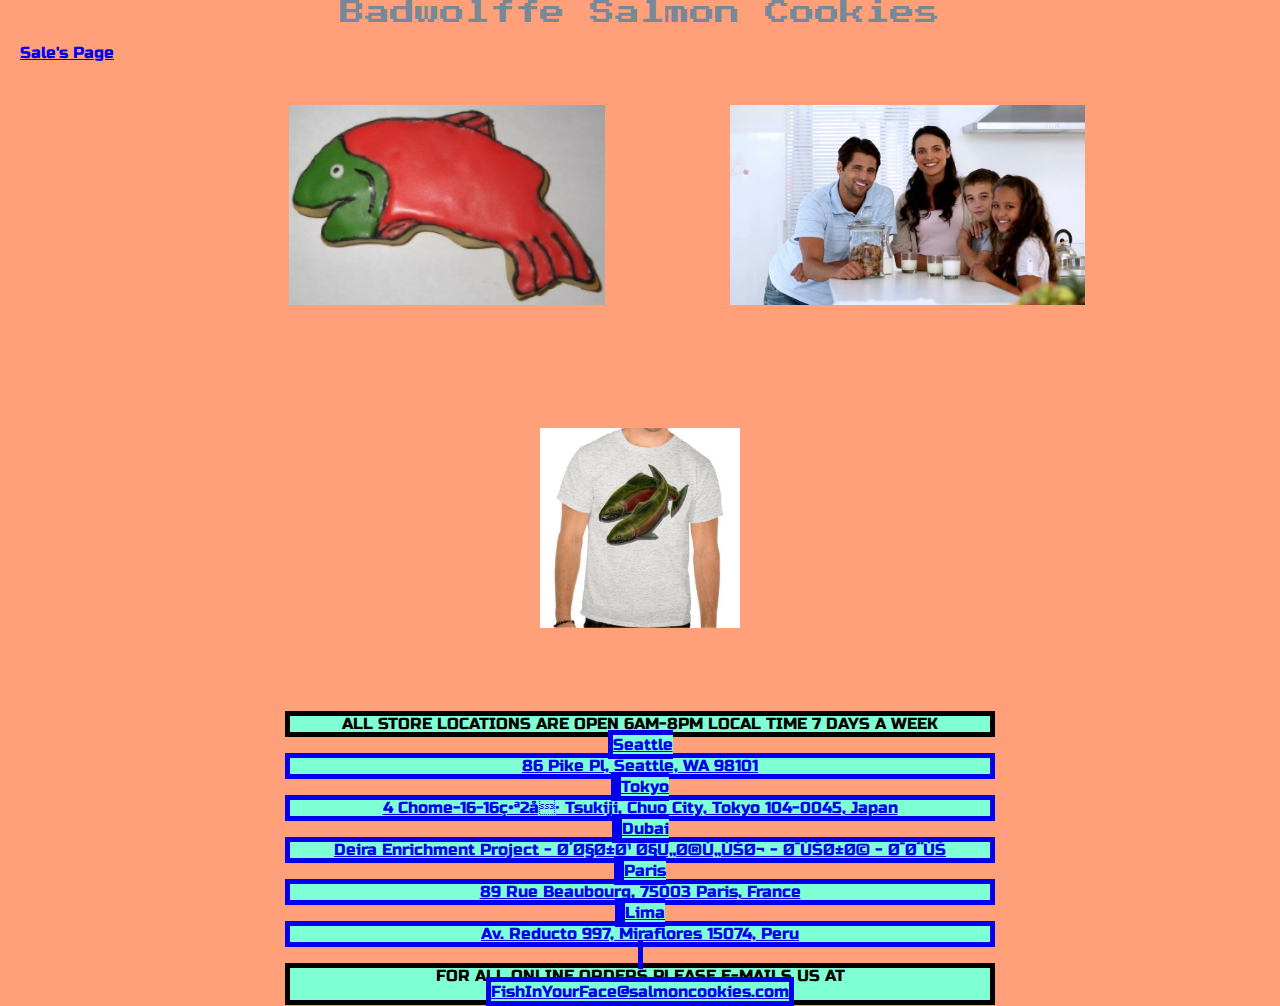
<file: index.html>
<!DOCTYPE html>
<html lang="en">
<head>
  <meta charset="ANSI" content="width=device-width, initial-scale=1.0"/>
  <link href="https://fonts.googleapis.com/css2?family=Russo+One&display=swap" rel="stylesheet">
  <link href="https://fonts.googleapis.com/css2?family=Press+Start+2P&display=swap" rel="stylesheet">

  <title>Seattle's Salmon Cookies</title>
  <link rel="stylesheet" href="styles/reset.css">
  <link rel="stylesheet" href="styles/style.css">
</head>

<body>
  <header>
    <h1 class="header">Badwolffe Salmon Cookies</h1>
  </header>

  <main>

    <a href="sales.html" id="salesButton">Sale's Page</a>

    <img src="images/frosted-cookie.jpg">

    <img src="images/family.jpg">

    <img src="images/shirt.jpg">
  </main>
  
  <footer>
    <div id="contact">
    <p>ALL STORE LOCATIONS ARE OPEN 6AM-8PM LOCAL TIME 7 DAYS A WEEK</p>
    
    <a href="https://goo.gl/maps/7gBdVk1kAigdmf487" target="_blank">Seattle<p>86 Pike Pl, Seattle, WA 98101</p></a>
    
    <a href="https://goo.gl/maps/tp5fYmpNnASCYpUP6" target="_blank">Tokyo<p>4 Chome-16-16番2号 Tsukiji, Chuo City, Tokyo 104-0045, Japan</p></a>  
    
    <a href="https://goo.gl/maps/XLsdWneX5tRCRA6f6" target="_blank">Dubai<p>Deira Enrichment Project - شارع الخليج - ديرة - دبي</p></a>
    
    <a href="https://goo.gl/maps/YawNRBiRYsV2bGGs6" target="_blank">Paris<p>89 Rue Beaubourg, 75003 Paris, France</p></a>
    
    <a href="https://goo.gl/maps/NnKMx4mzgQFb359Z7" target="_blank">Lima<p>Av. Reducto 997, Miraflores 15074, Peru</p></a>

    <p>FOR ALL ONLINE ORDERS PLEASE E-MAILS US AT <a id="email" href ="mailto:FishInYourFace@salmoncookies.com">FishInYourFace@salmoncookies.com</a></p>
    </div>
  </footer>
  
</body>
</html>
</file>
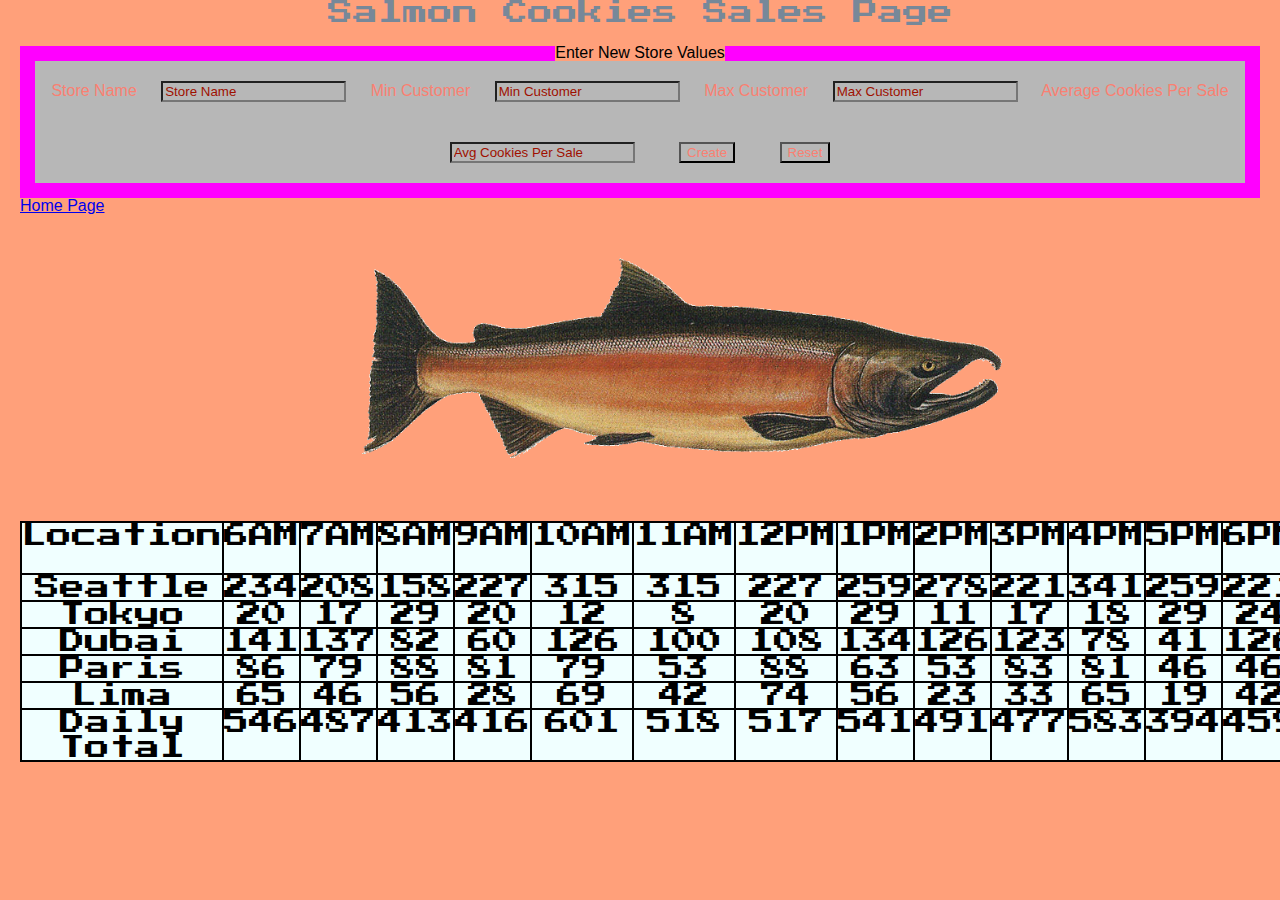
<file: sales.html>
<!DOCTYPE html>
<html lang="en">

<head>
  <meta charset="ANSI" content="width=device-width, initial-scale=1.0" />
  <title>Badwolffe Sales Page</title>
  <link href="https://fonts.googleapis.com/css2?family=Press+Start+2P&display=swap" rel="stylesheet">
  <link rel="stylesheet" href="styles/reset.css">
  <link rel="stylesheet" href="styles/style.css">

</head>


<body>
  <header>
    <h1 class="header">Salmon Cookies Sales Page</h1>
  </header>

  <main>

    <form id="inputInfo" action="sales.html">
      <fieldset>
        <legend>Enter New Store Values</legend>

        <label>Store Name
          <input type="text" placeholder="Store Name" name="name">
        </label>

        <label>Min Customer
          <input type="number" placeholder="Min Customer" name="minCust">
        </label>

        <label>Max Customer
          <input type="number" placeholder="Max Customer" name="maxCust">
        </label>

        <label>Average Cookies Per Sale
          <input type="number" placeholder="Avg Cookies Per Sale" name="avgCookieSales" step=".1">
        </label>

        <!-- <label>Open Time
          <input type="number" placeholder="Open" name="openTime">
        </label>

        <label>Close
          <input type="number" placeholder="Close" name="closeTime">
        </label> -->

        <button type="submit">Create</button>
        <button type="reset">Reset</button>
      </fieldset>
    </form>

    <img src="images/salmon.png">
    <a href="index.html" id="homeButton">Home Page</a>


    <table id="dataTable"></table>
    
    
  </main>

  <footer>

  </footer>
  <script src="js/app.js"></script>

</body>

</html>
</file>
<file: styles/style.css>
* {
  margin:20px;
  background-color:#FFA07A;
}

body {
  text-align: center;
  font-family: 'Russo One', sans-serif;
}

.header {
  font-size:25px;
  color: lightslategrey;
  font-family: 'Press Start 2P', cursive;
}

#homeButton{
  display: inline-block;
  float: left;
}

#salesButton{
  display: inline-block;
  float: left;
}

img {
  height:200px;
  width: auto;
  padding: 30px;
  margin: 30px;s
}



fieldset {
  border: 15px solid fuchsia;
  background-color: #b7b7b7;
  
}

label {
  background-color: #b7b7b7;
  color: salmon;
}

input {
  background-color: #b7b7b7;
  color:salmon;
}

button {
  background-color: #b7b7b7;
  color:salmon;
}

::placeholder {
  color: rgb(159, 16, 0);
}



table, th, td {
  border: 2px solid black;
  margin: 0px auto;
  font-size: 25px;
  font-family: 'Press Start 2P', cursive;
  background-color: azure;
}

#contact * {
  display: display: inline-block;
  width: 900px;
  height: auto;
  margin: 0px auto;
  border: 5px solid ;
  background-color: aquamarine;
}

#contact p {
  width:700px;
}

a#email {
  width: 695px;
}

/* h1#badwolffe {
  font-size: 25px;
  color: purple;
} */
</file>
